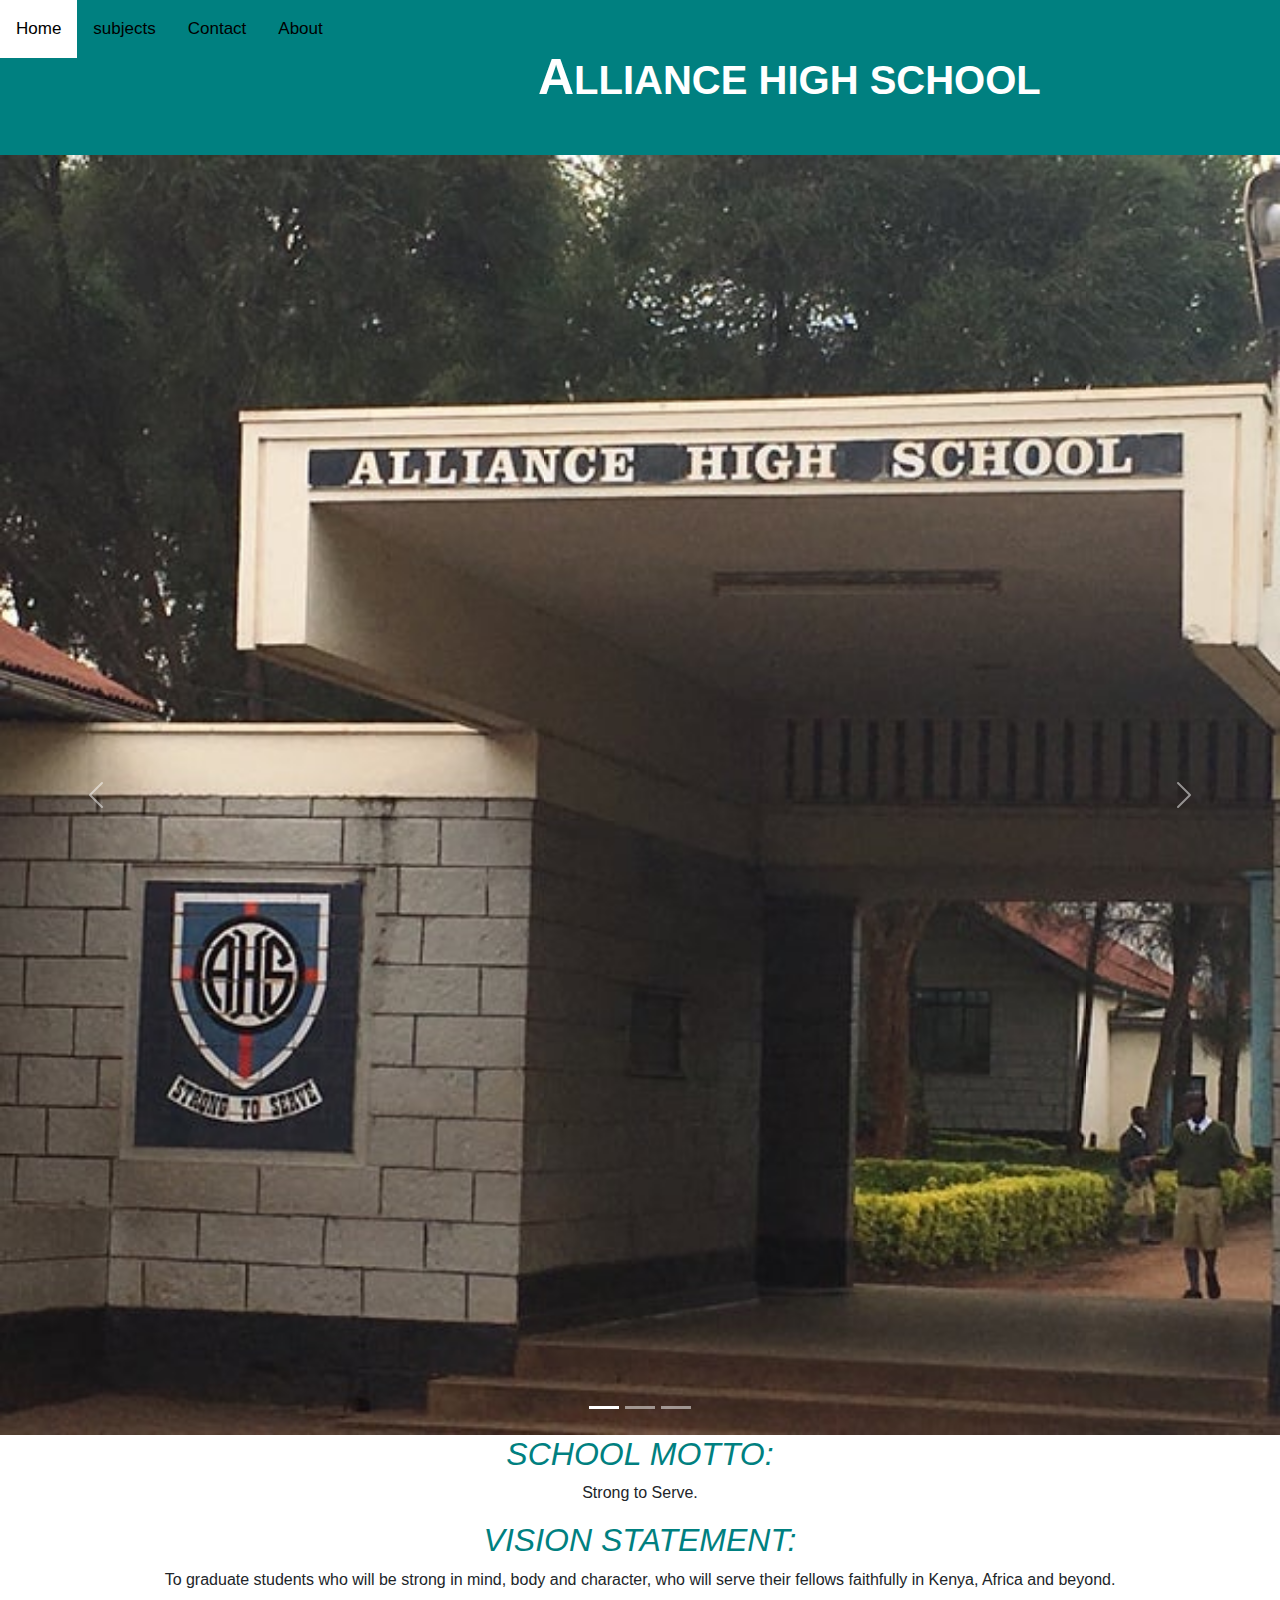
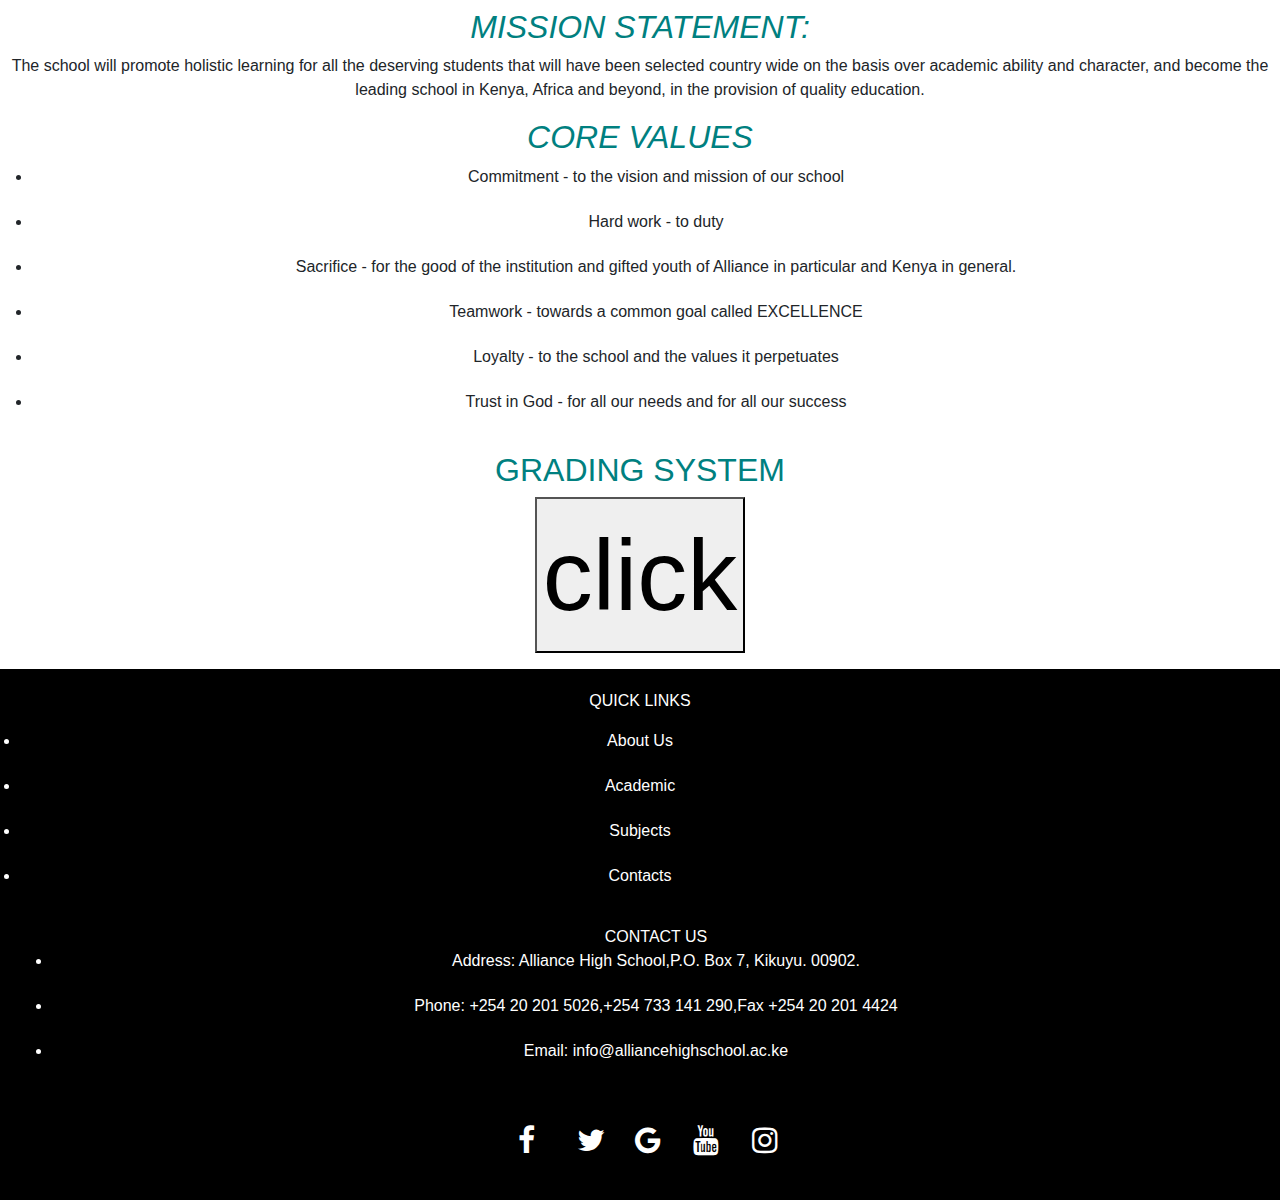
<file: index.html>
<!DOCTYPE html>
<html lang="en" dir="ltr">
  <head>
    <meta charset="utf-8">
    <meta name="viewport" content="width=device-width, initial-scale=1">
    <link rel="stylesheet" href="https://cdnjs.cloudflare.com/ajax/libs/font-awesome/4.7.0/css/font-awesome.min.css">
<link href="https://cdn.jsdelivr.net/npm/bootstrap@5.1.3/dist/css/bootstrap.min.css" rel="stylesheet">
<script src="https://cdn.jsdelivr.net/npm/bootstrap@5.1.3/dist/js/bootstrap.bundle.min.js"></script>
    <title>alliance</title>
  <link rel="stylesheet" href="style.css">
  </head>
  <body>
    <style> {
  background-color: lightblue;
}
</style>
    <nav class="topnav">
 <a href="index.html">Home</a>
 <a href="subjects.html">subjects</a>
 <a href="Contact.html">Contact</a>
 <a href="about.html">About</a>
</nav>
<header>
ALLIANCE HIGH SCHOOL
</header>
<div id="demo" class="carousel slide" data-bs-ride="carousel">

<!-- Indicators/dots -->
<div class="carousel-indicators">
  <button type="button" data-bs-target="#demo" data-bs-slide-to="0" class="active"></button>
  <button type="button" data-bs-target="#demo" data-bs-slide-to="1"></button>
  <button type="button" data-bs-target="#demo" data-bs-slide-to="2"></button>
</div>

<!-- The slideshow/carousel -->
<div class="carousel-inner">
  <div class="carousel-item active">
    <img src="high.jpg" alt="Los Angeles" class="d-block" style="width:100%">
  </div>
  <div class="carousel-item">
    <img src="block.jpg" alt="Chicago" class="d-block" style="width:100%">
  </div>
  <div class="carousel-item">
    <img src="teachers.jpg" alt="New York" class="d-block" style="width:100%">
  </div>
</div>
<!-- <h2 id="kkk">GRADING SYSTEM</h2>
<button id="hy" type="button">click</button>
<p id="para"></p> -->

<!-- Left and right controls/icons -->
<button class="carousel-control-prev" type="button" data-bs-target="#demo" data-bs-slide="prev">
  <span class="carousel-control-prev-icon"></span>
</button>
<button class="carousel-control-next" type="button" data-bs-target="#demo" data-bs-slide="next">
  <span class="carousel-control-next-icon"></span>
</button>
</div>
<!-- Dr. Richard Belio Kipsang,CBS Principal Secretary Ministry of Science and Technology opens a new ultra-Modern tuition block.
The tuition block has been constructed to be ICT compliant in a way that students can access the internet in every class through the data points provided.
The construction of the new tuition block started on January 2016.
The tuition blocks has eight classes meant to accommodate more than three hundred students. -->
 <!-- <h1 class="kkk">GRADING SYSTEM</h1>
<button class="hy" type="button">click</button>
<p id="para"></p> -->
<div class="hh">
  <h2 class="aa"> SCHOOL MOTTO:</h2>
    <p>
    Strong to Serve.
  </p>
  <h2 class="aa">VISION STATEMENT:</h2>
  <p>
  To graduate students who will be strong in mind, body and character, who will serve their fellows faithfully in Kenya, Africa and beyond.
  </p>
  <h2 class="aa">MISSION STATEMENT:</h2>
  <p>
  The school will promote holistic learning for all the deserving students that will have been selected country wide on the basis over academic ability and character, and become the leading school in Kenya, Africa and beyond, in the provision of quality education.
  </p>
  <h2 class="aa">Core values</h2>
<ul>
  <li>Commitment - to the vision and mission of our school</li>

  <li>Hard work - to duty</li>

  <li>  Sacrifice - for the good of the institution and gifted youth of Alliance in particular and Kenya in general.</li>

  <li>  Teamwork - towards a common goal called EXCELLENCE</li>

  <li>  Loyalty - to the school and the values it perpetuates</li>

  <li>  Trust in God - for all our needs and for all our success</li>
</ul>

<h2 id="kkk">GRADING SYSTEM</h2>
<button id="hy" type="button">click</button>
<p id="para"></p>
<footer>
<p>QUICK LINKS
<li>About Us</li>
<li>Academic</li>
<li>Subjects</li>
<li>Contacts</li>
</p>
<p>
<ul>
  CONTACT US
<li>Address: Alliance High School,P.O. Box 7, Kikuyu. 00902.</li>
<li>Phone: +254 20 201 5026,+254 733 141 290,Fax +254 20 201 4424</li>
<li>Email: info@alliancehighschool.ac.ke</li>
</ul>
</p>
<a href="https://www.facebook.com/search/top?q=alliance%20high%20school" class="fa fa-facebook"></a>
<a href="https://twitter.com/AllianceHigh" class="fa fa-twitter"></a>
<a href="https://www.google.com/search?q=alliance+high+school&sxsrf=APq-WBsTBpKKBvm2X19m68Ss73KnkAG1Pw%3A1649924046773&source=hp&ei=ztdXYrC2LZWpgAbk4oSQCw&iflsig=AHkkrS4AAAAAYlfl3pmSuXgPxseiTmkKbE8mDFaV9lZV&oq=all&gs_lcp=[base64]&sclient=gws-wiz" class="fa fa-google"></a>
<a href="https://www.youtube.com/results?search_query=alliance+high+school" class="fa fa-youtube"></a>
<a href="https://www.google.com/search?q=instagram+login&oq=in&aqs=chrome.3.69i59l2j69i57j69i59j69i60l4.6731j0j4&sourceid=chrome&ie=UTF-8" class="fa fa-instagram"></a>
</footer>

  </body>
      <script src="script.js"></script>
</html>
</file>
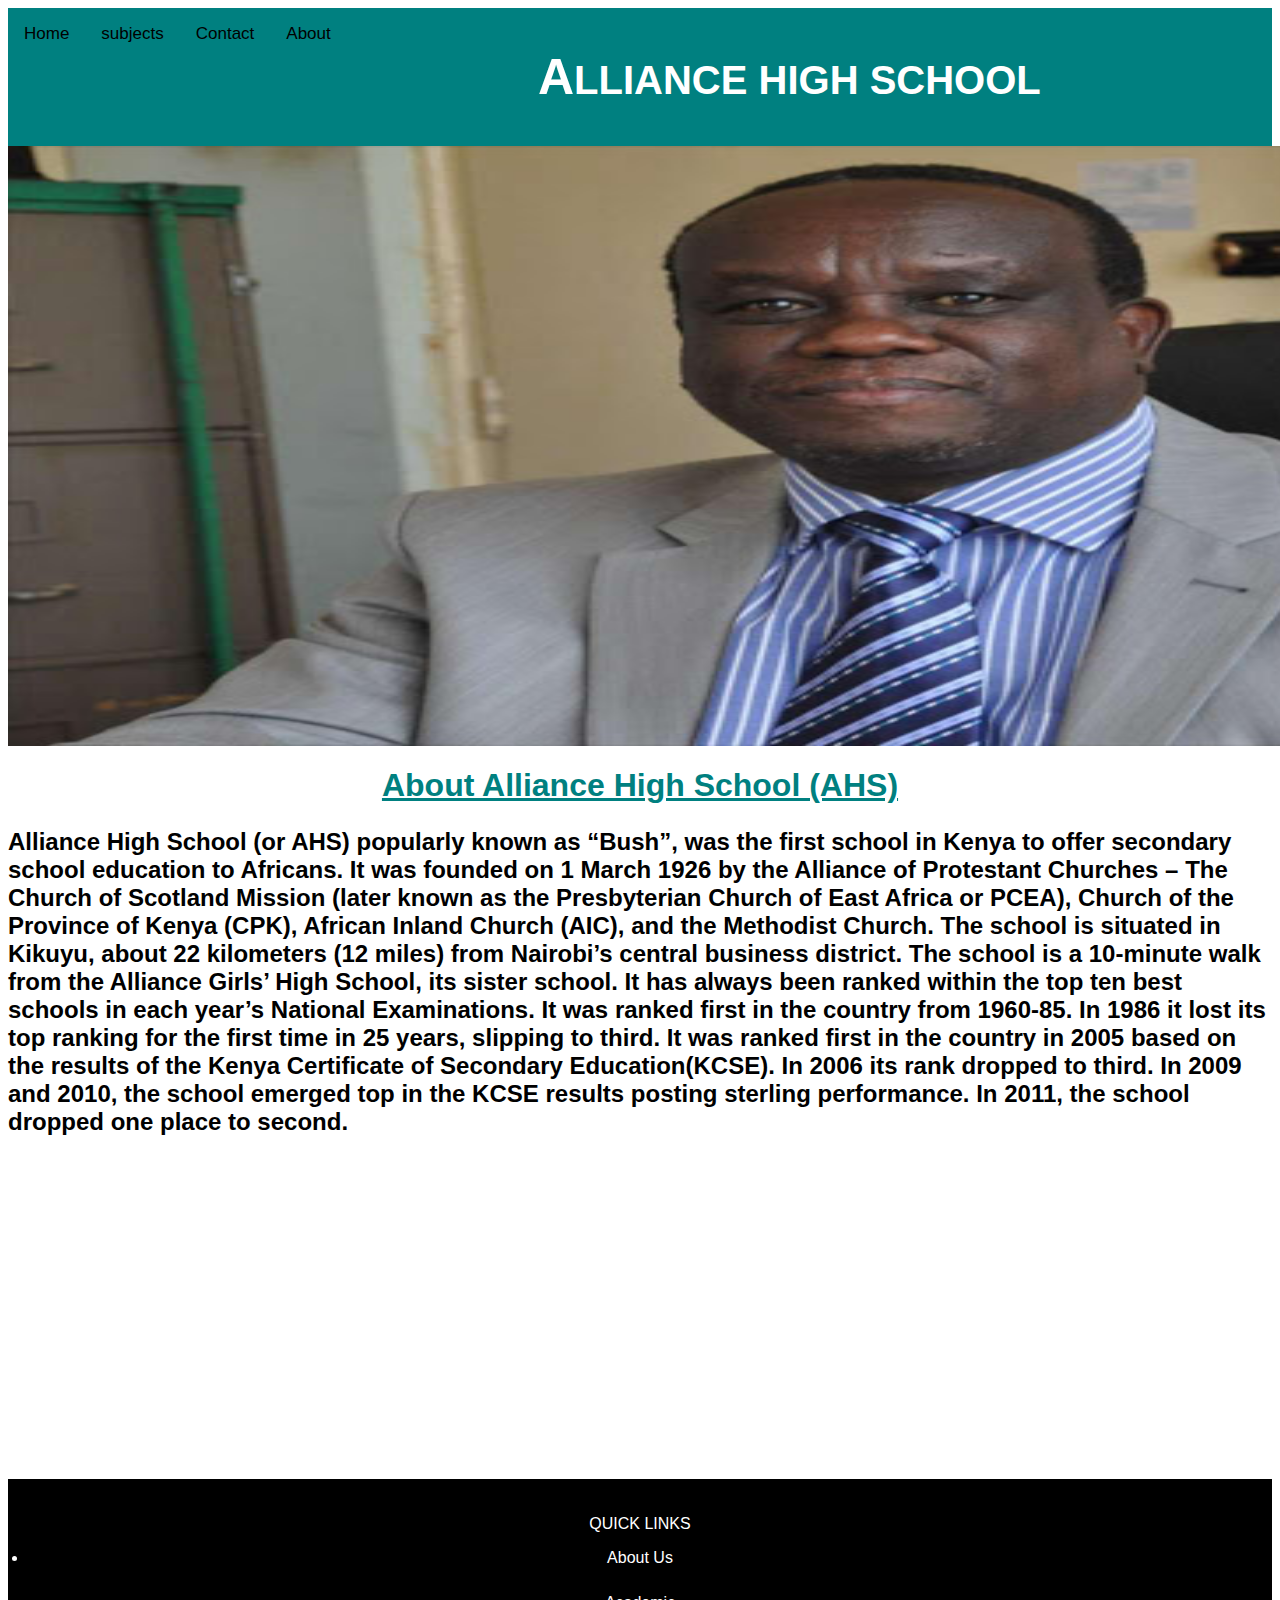
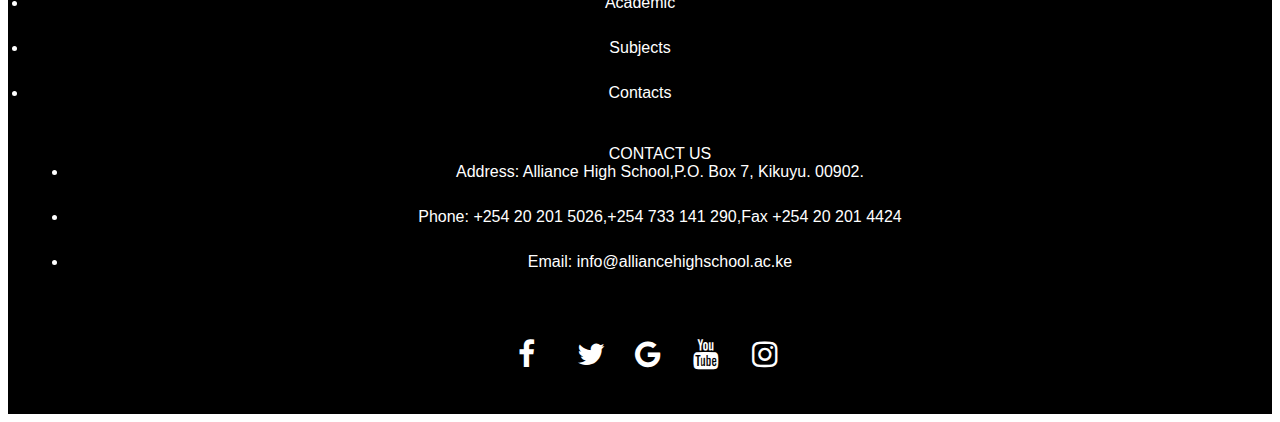
<file: about.html>
<!DOCTYPE html>
<html lang="en" dir="ltr">
  <head>
    <meta name="viewport" content="width=device-width, initial-scale=1">
    <link rel="stylesheet" href="https://cdnjs.cloudflare.com/ajax/libs/font-awesome/4.7.0/css/font-awesome.min.css">

    <meta charset="utf-8">
    <title>about</title>
    <link rel="stylesheet" href="style.css">
  </head>
  <body>
    <nav class="topnav">
 <a href="index.html">Home</a>
 <a href="subjects.html">subjects</a>
 <a href="Contact.html">Contact</a>
 <a href="about.html">About</a>
</nav>
<header>
ALLIANCE HIGH SCHOOL
</header>
        <img src="principal.jpg" alt="Music" width="1800" height="600" class="kel">
<h1 class="zzz"> <u>About Alliance High School (AHS)</u></h1>
<h2><p class="para">Alliance High School (or AHS) popularly known as “Bush”, was the first school in Kenya to offer secondary school education to Africans. It was founded on 1 March 1926 by the Alliance of Protestant Churches – The Church of Scotland Mission (later known as the Presbyterian Church of East Africa or PCEA), Church of the Province of Kenya (CPK), African Inland Church (AIC), and the Methodist Church.
The school is situated in Kikuyu, about 22 kilometers (12 miles) from Nairobi’s central business district. The school is a 10-minute walk from the Alliance Girls’ High School, its sister school.
It has always been ranked within the top ten best schools in each year’s National Examinations. It was ranked first in the country from 1960-85. In 1986 it lost its top ranking for the first time in 25 years, slipping to third. It was ranked first in the country in 2005 based on the results of the Kenya Certificate of Secondary Education(KCSE). In 2006 its rank dropped to third. In 2009 and 2010, the school emerged top in the KCSE results posting sterling performance. In 2011, the school dropped one place to second.</p></h2>
<iframe width="560" height="315" src="https://www.youtube.com/embed/fetN5eTg6tM" title="YouTube video player" frameborder="0" allow="accelerometer; autoplay; clipboard-write; encrypted-media; gyroscope; picture-in-picture" allowfullscreen></iframe>
  </body>
  <footer>
  <p>QUICK LINKS
  <li>About Us</li>
  <li>Academic</li>
  <li>Subjects</li>
  <li>Contacts</li>
  </p>
  <p>
  <ul>
    CONTACT US
  <li>Address: Alliance High School,P.O. Box 7, Kikuyu. 00902.</li>
  <li>Phone: +254 20 201 5026,+254 733 141 290,Fax +254 20 201 4424</li>
  <li>Email: info@alliancehighschool.ac.ke</li>
  </ul>
  </p>
  <a href="https://www.facebook.com/search/top?q=alliance%20high%20school" class="fa fa-facebook"></a>
  <a href="https://twitter.com/AllianceHigh" class="fa fa-twitter"></a>
  <a href="https://www.google.com/search?q=alliance+high+school&sxsrf=APq-WBsTBpKKBvm2X19m68Ss73KnkAG1Pw%3A1649924046773&source=hp&ei=ztdXYrC2LZWpgAbk4oSQCw&iflsig=AHkkrS4AAAAAYlfl3pmSuXgPxseiTmkKbE8mDFaV9lZV&oq=all&gs_lcp=[base64]&sclient=gws-wiz" class="fa fa-google"></a>
  <a href="https://www.youtube.com/results?search_query=alliance+high+school" class="fa fa-youtube"></a>
  <a href="https://www.google.com/search?q=instagram+login&oq=in&aqs=chrome.3.69i59l2j69i57j69i59j69i60l4.6731j0j4&sourceid=chrome&ie=UTF-8" class="fa fa-instagram"></a>
  </footer>

</html>
</file>
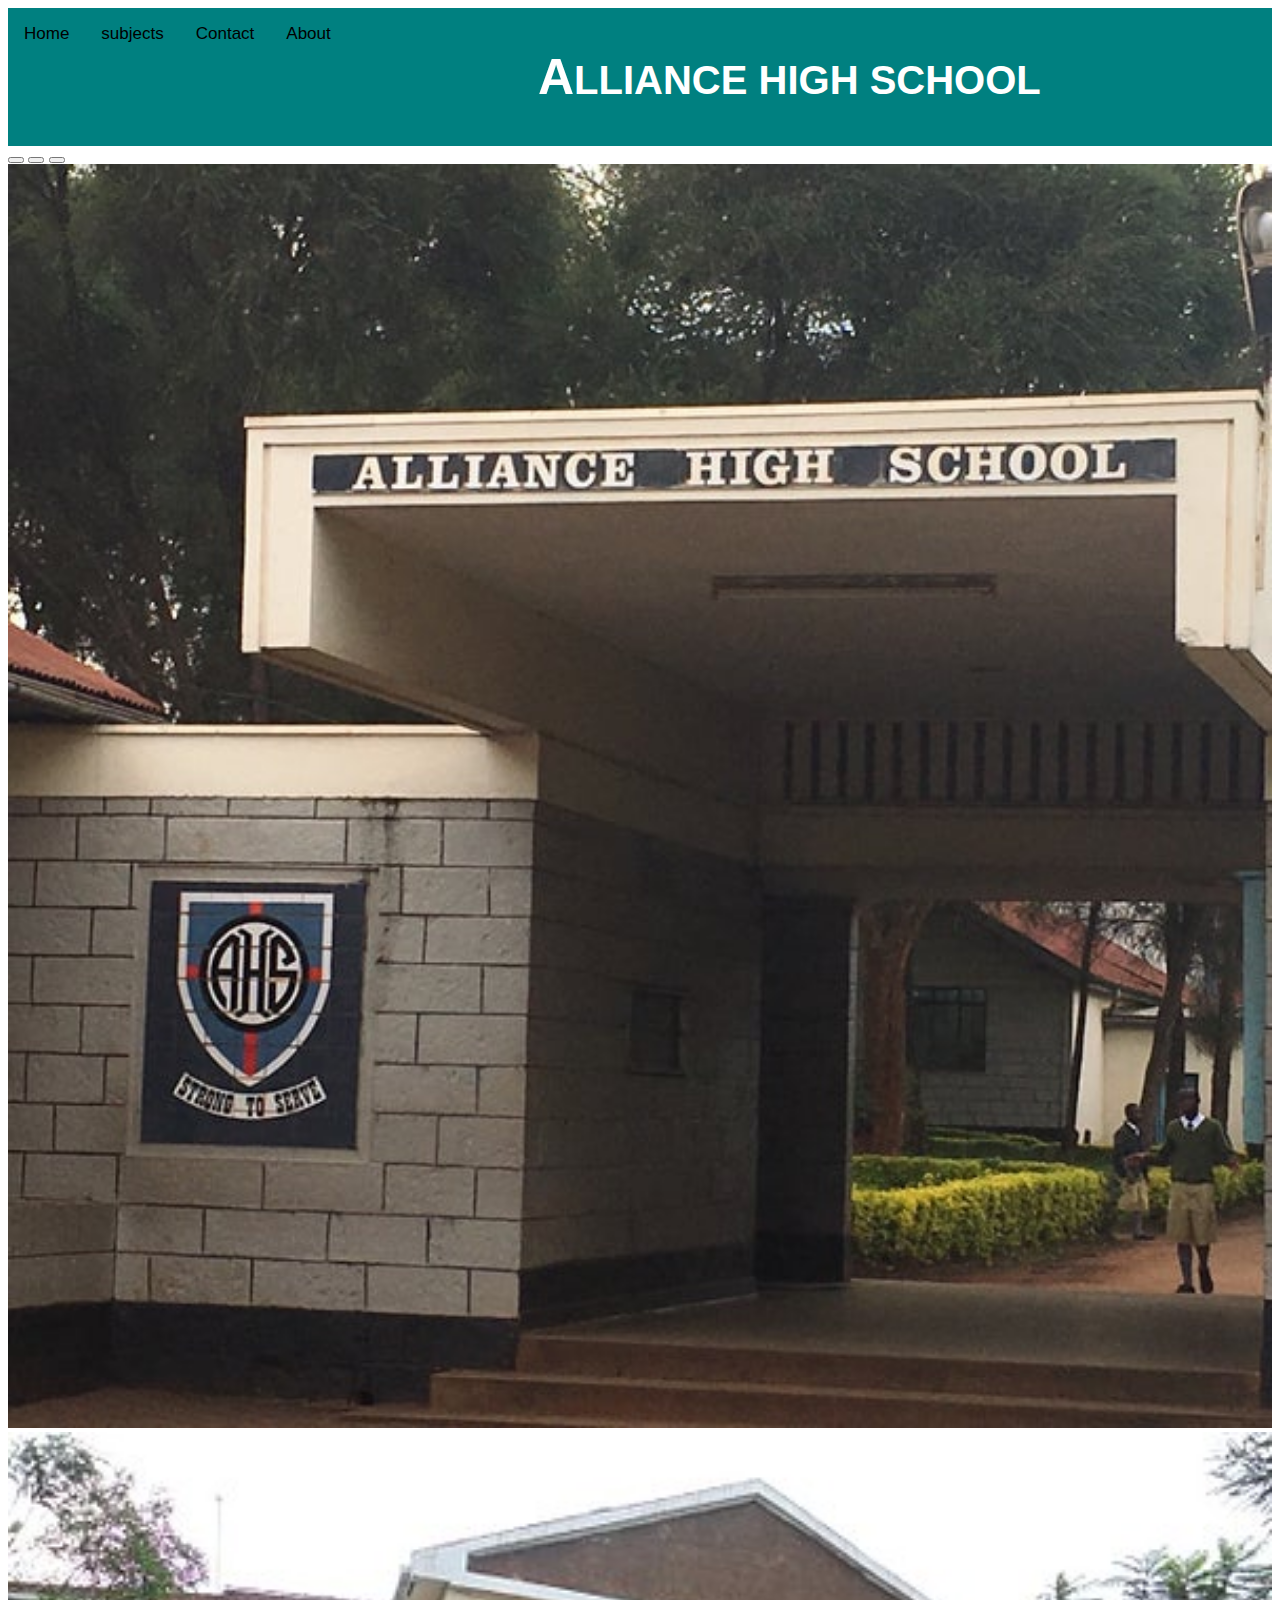
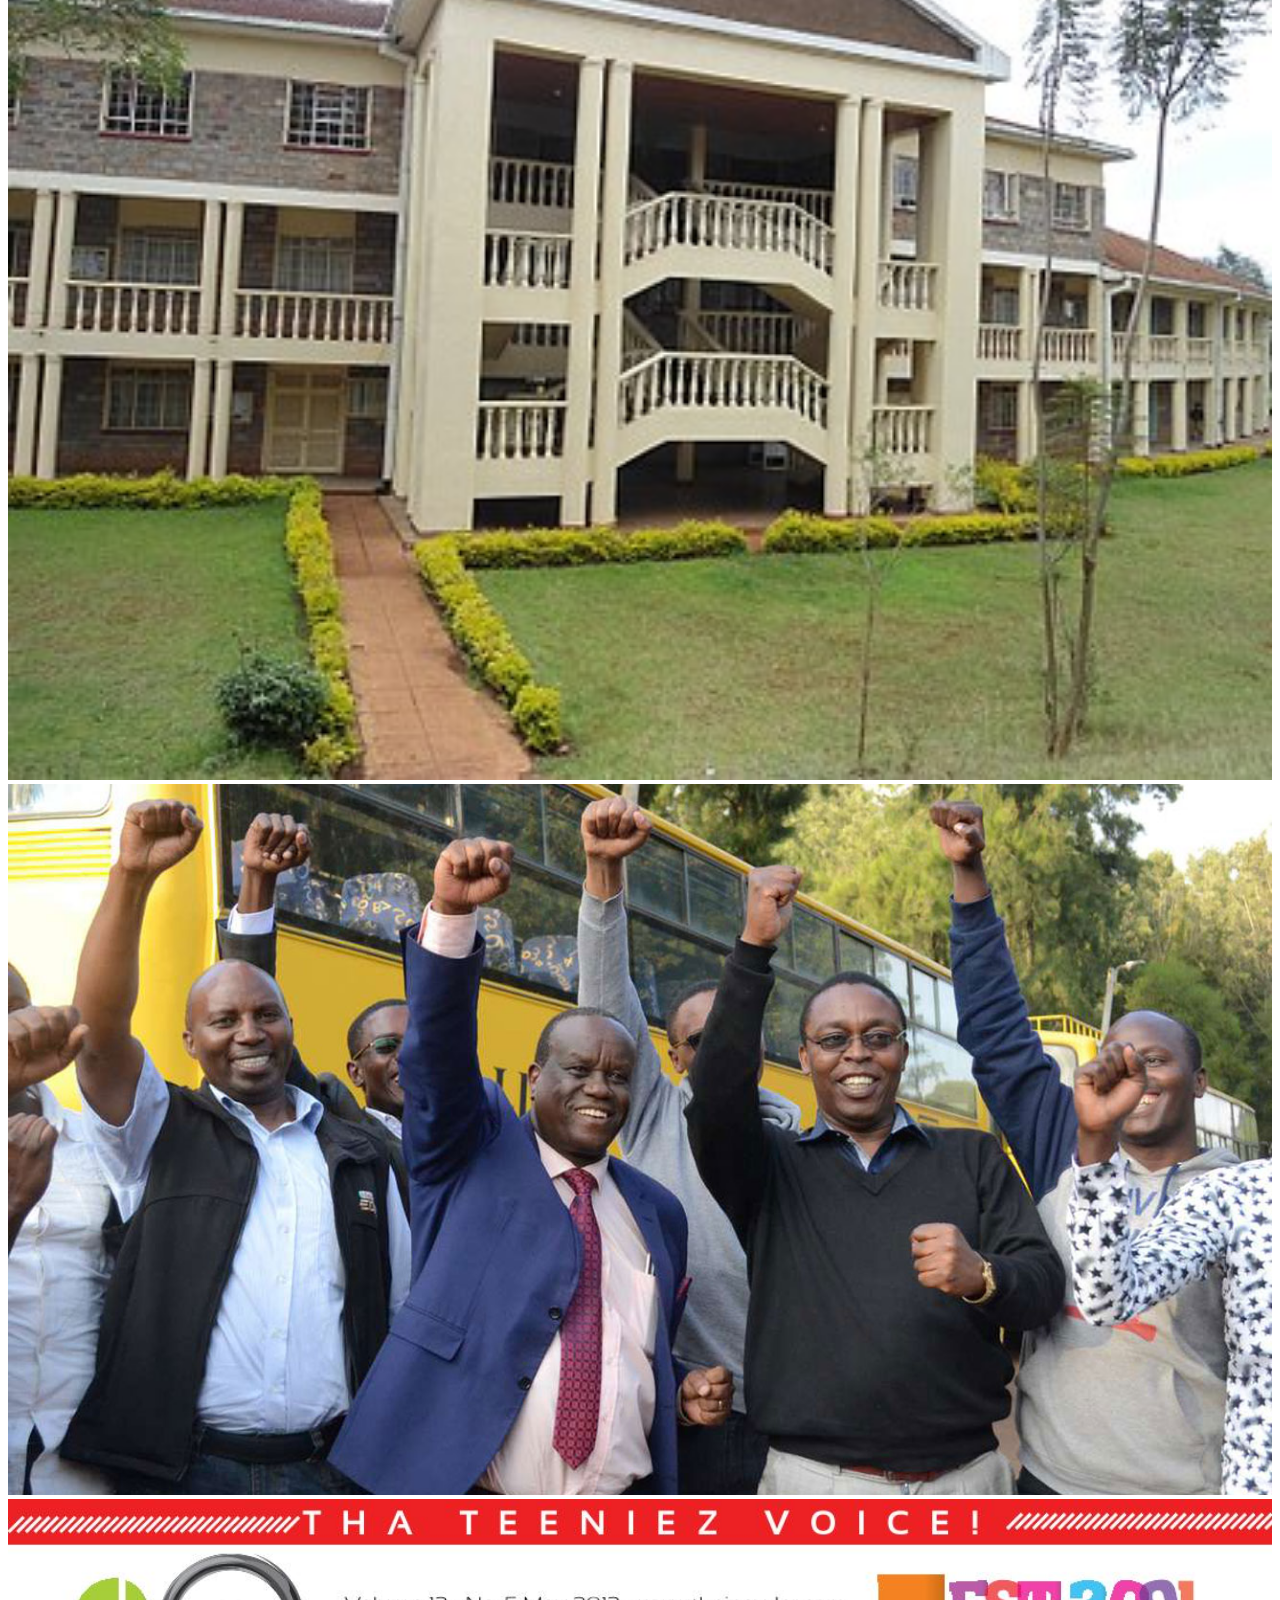
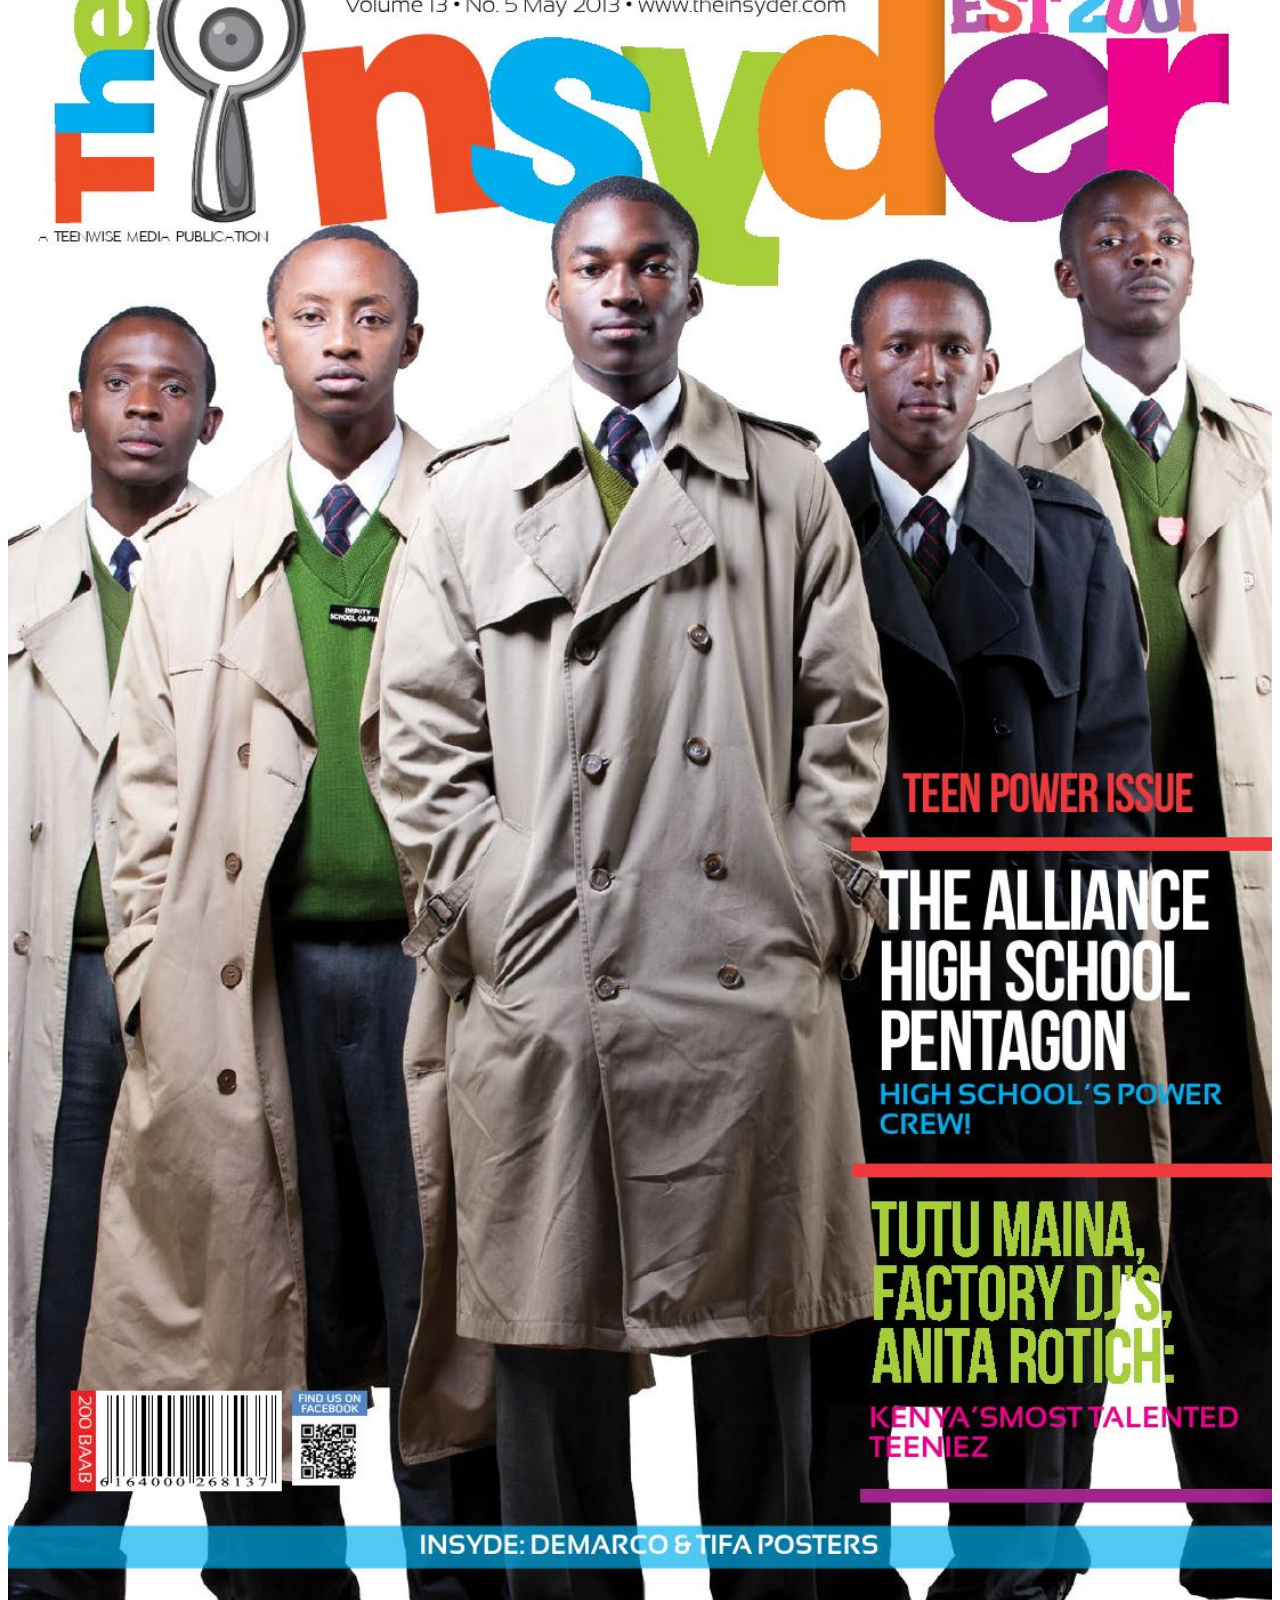
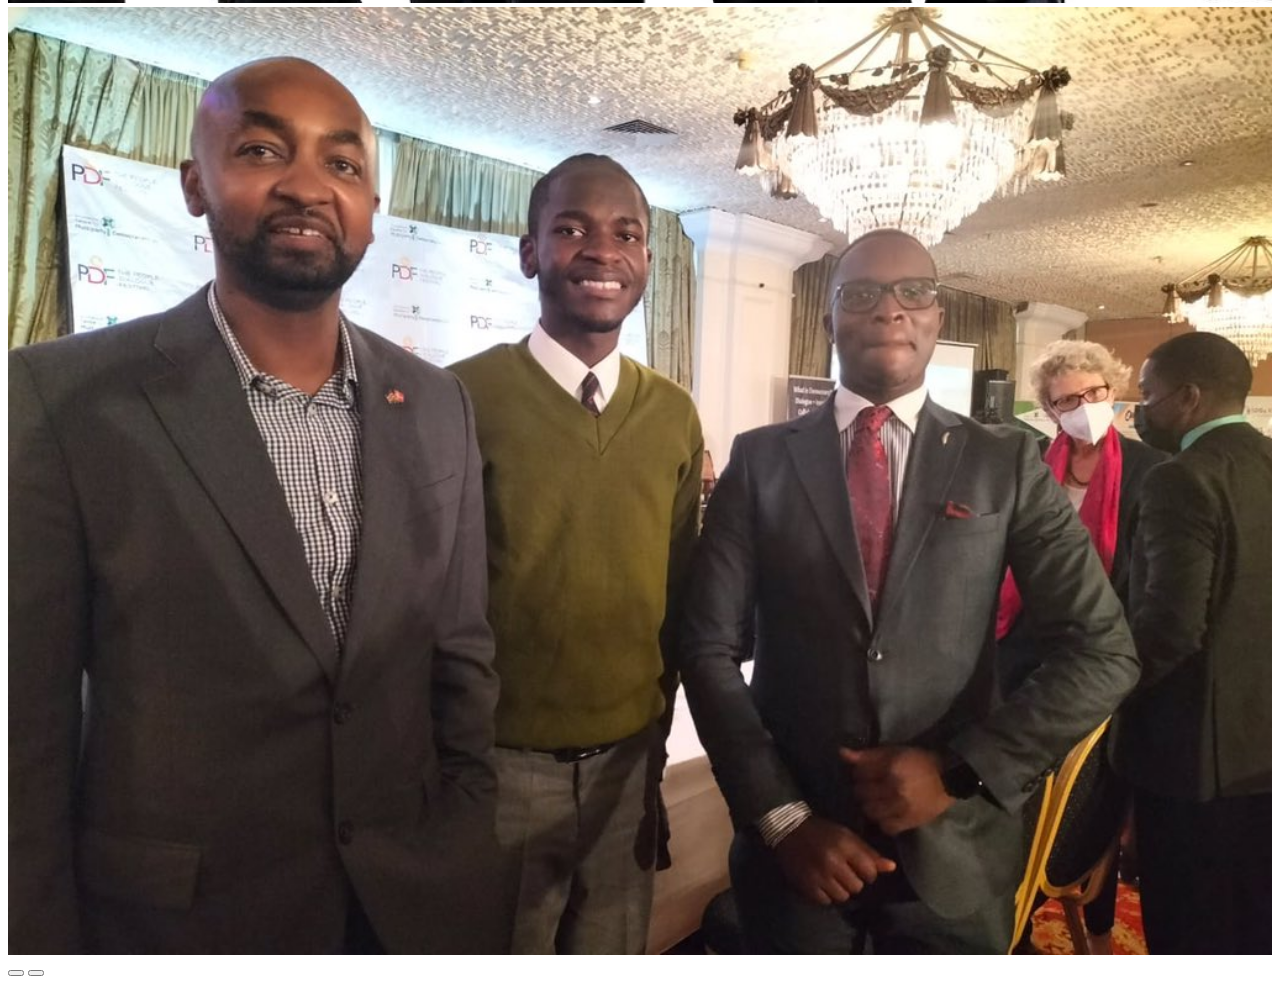
<file: home.html>
<!DOCTYPE html>
<html lang="en" dir="ltr">
  <head>
    <meta charset="utf-8">
    <title></title>
    <link rel="stylesheet" href="style.css">
  </head>
  <body>
    <nav class="topnav">
 <a href="index.html">Home</a>
 <a href="subjects.html">subjects</a>
 <a href="Contact.html">Contact</a>
 <a href="about.html">About</a>
</nav>
<header>
ALLIANCE HIGH SCHOOL
</header>
<!-- Carousel -->
<div id="demo" class="carousel slide" data-bs-ride="carousel">

<!-- Indicators/dots -->
<div class="carousel-indicators">
  <button type="button" data-bs-target="#demo" data-bs-slide-to="0" class="active"></button>
  <button type="button" data-bs-target="#demo" data-bs-slide-to="1"></button>
  <button type="button" data-bs-target="#demo" data-bs-slide-to="2"></button>
</div>

<!-- The slideshow/carousel -->
<div class="carousel-inner">
  <div class="carousel-item active">
    <img src="high.jpg" alt="Los Angeles" class="d-block" style="width:100%">
  </div>
  <div class="carousel-item">
    <img src="block.jpg" alt="Chicago" class="d-block" style="width:100%">
  </div>
  <div class="carousel-item">
    <img src="teachers.jpg" alt="New York" class="d-block" style="width:100%">
  </div>
  <div class="carousel-item">
    <img src="insider.jpg" alt="New York" class="d-block" style="width:100%">
  </div>
  <div class="carousel-item">
      <img src="captain.jpg" alt="New York" class="d-block" style="width:100%">
  </div>
</div>

<!-- Left and right controls/icons -->
<button class="carousel-control-prev" type="button" data-bs-target="#demo" data-bs-slide="prev">
  <span class="carousel-control-prev-icon"></span>
</button>
<button class="carousel-control-next" type="button" data-bs-target="#demo" data-bs-slide="next">
  <span class="carousel-control-next-icon"></span>
</button>
</div>


  </body>
</html>
</file>
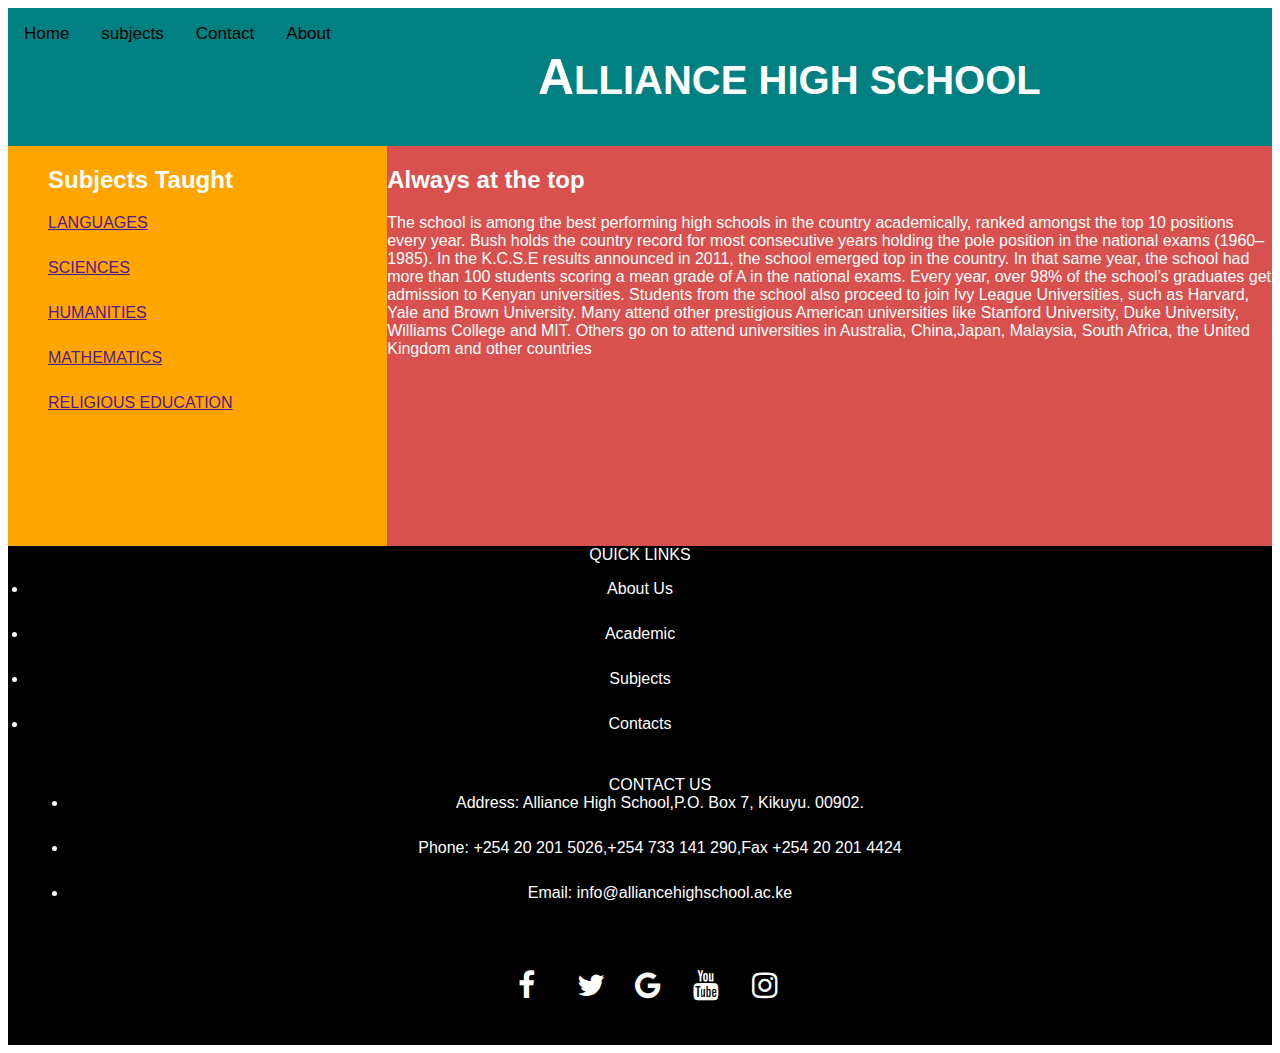
<file: subjects.html>
<!DOCTYPE html>
<html lang="en" dir="ltr">
  <head>
    <meta charset="utf-8">
    <link rel="stylesheet" href="https://cdnjs.cloudflare.com/ajax/libs/font-awesome/4.7.0/css/font-awesome.min.css">
    <meta name="viewport" content="width=device-width, initial-scale=1">
    <title>subjects</title>
    <link rel="stylesheet" href="style.css">
  </head>
  <body>
    <nav class="topnav">
 <a href="index.html">Home</a>
 <a href="subjects.html">subjects</a>
 <a href="Contact.html">Contact</a>
 <a href="about.html">About</a>
</nav>
<header>
ALLIANCE HIGH SCHOOL
</header>
<nav id="sidenav"><!--side navigation-->
      <ul id="navigation">
        <h2>Subjects Taught</h2>
        <li><a href="">LANGUAGES</a></li><!--anchor tag is used to link to other pages/elements-->
        <li><a href="">SCIENCES</a></li>
        <li><a href="">HUMANITIES</a></li>
        <li><a href="">MATHEMATICS</a></li>
        <li><a href="">RELIGIOUS EDUCATION</a></li>
      </ul>
    </nav>
      <article id="city">
  <h2>Always at the top</h2>
The school is among the best performing high schools in the country academically, ranked amongst the top 10 positions every year. Bush holds the country record for most consecutive years holding the pole position in the national exams (1960–1985). In the K.C.S.E results announced in 2011, the school emerged top in the country. In that same year, the school had more than 100 students scoring a mean grade of A in the national exams.
Every year, over 98% of the school’s graduates get admission to Kenyan universities. Students from the school also proceed to join Ivy League Universities, such as Harvard, Yale and Brown University. Many attend other prestigious American universities like Stanford University, Duke University, Williams College and MIT. Others go on to attend universities in Australia, China,Japan, Malaysia, South Africa, the United Kingdom and other countries
</article>
  </body>
  <footer>
  <p>QUICK LINKS
  <li>About Us</li>
  <li>Academic</li>
  <li>Subjects</li>
  <li>Contacts</li>
  </p>
  <p>
  <ul>
    CONTACT US
  <li>Address: Alliance High School,P.O. Box 7, Kikuyu. 00902.</li>
  <li>Phone: +254 20 201 5026,+254 733 141 290,Fax +254 20 201 4424</li>
  <li>Email: info@alliancehighschool.ac.ke</li>
  </ul>
  </p>
  <a href="https://www.facebook.com/search/top?q=alliance%20high%20school" class="fa fa-facebook"></a>
  <a href="https://twitter.com/AllianceHigh" class="fa fa-twitter"></a>
  <a href="https://www.google.com/search?q=alliance+high+school&sxsrf=APq-WBsTBpKKBvm2X19m68Ss73KnkAG1Pw%3A1649924046773&source=hp&ei=ztdXYrC2LZWpgAbk4oSQCw&iflsig=AHkkrS4AAAAAYlfl3pmSuXgPxseiTmkKbE8mDFaV9lZV&oq=all&gs_lcp=[base64]&sclient=gws-wiz" class="fa fa-google"></a>
  <a href="https://www.youtube.com/results?search_query=alliance+high+school" class="fa fa-youtube"></a>
  <a href="https://www.google.com/search?q=instagram+login&oq=in&aqs=chrome.3.69i59l2j69i57j69i59j69i60l4.6731j0j4&sourceid=chrome&ie=UTF-8" class="fa fa-instagram"></a>
  </footer>

</html>
</file>
<file: style.css>
header{
  color: white
}
header{
  background-color:teal;
  padding: 40px
}
header{
  text-align: center;
  font-size: 40px

}
header{
  font-weight: bold;
  text-transform: uppercase;
}
header::first-letter{
  font-size: 50px}
  .topnav a{
    float: left;
    color: black;
    text-align: center;
    padding: 16px;
    text-decoration: none;
    font-size: 17px;
  }
  .topnav a:hover{
    background-color: white;
    color: black}
.hh{
  text-align: center;
}
.aa{
  font-style: italic;
  color: teal;
  background-color: none;
  text-transform: uppercase;
}
.para{
  font-weight: bold;
}
.title{
  font-weight: bolder;
}
.kel{
  margin: auto;display: block;margin-left: auto;margin-right: auto;
}
footer {
  background-color: black;
  text-align: center;
  padding: 20px;
  color: white;
  top: 20px;
}
#sidenav{
  background-color: orange;
  float: left;
  height: 400px;
  width: 30%
}
#navigation{
  list-style-type: none;
  color: white;
height: 400px}
  li{
    ;height: 45px;
    font-style:normal;
  }
  #city{
    background-color: #D9514EFF;
    color: white;
    height: 400px;
    float: right;
    width: 70%;
  }
  body {font-family: Arial, Helvetica, sans-serif;}
  * {box-sizing: border-box;}

  input[type=text], select, textarea {
    width: 100%;
    padding: 12px;
    border: 1px solid #ccc;
    border-radius: 4px;
    box-sizing: border-box;
    margin-top: 6px;
    margin-bottom: 16px;
    resize: vertical;
  }

  input[type=LOGIN] {
    background-color: #04AA6D;
    color: white;
    padding: 12px 20px;
    border: none;
    border-radius: 4px;
    cursor: pointer;
  }

  input[type=LOGIN]:hover {
    background-color: teal;
  }

  .container {
    border-radius: 5px;
    background-color: #f2f2f2;
    padding: 20px;
  }
  .fa-facebook {

    color: white;
  }

  .fa-twitter {

    color: white;
  }

  .fa-google {

    color: white;
  }


  .fa-youtube {

    color: white;
  }

  .fa-instagram {

    color: white;
  }
  .fa {
    padding: 20px;
    font-size: 30px;
    width: 50px;
    text-align: center;
    text-decoration: none;
    margin: 5px 2px;
  }

  .fa:hover {
      opacity: 0.7;
  }
.zzz{
  text-align: center;
  color: teal;
}
#jim{
  display: block;
  margin-right: auto;
  text-align: center;
}
#kkk{
  text-align: center;
  color: teal;
}
#hy{
  display: block;
  margin-left: auto;
  margin-right: auto;
  left:90PX;
  font-size: 100px;
}
#para{
  font-size: 100px;
}
#hy hover{
  color: lightblue;
}
</file>
